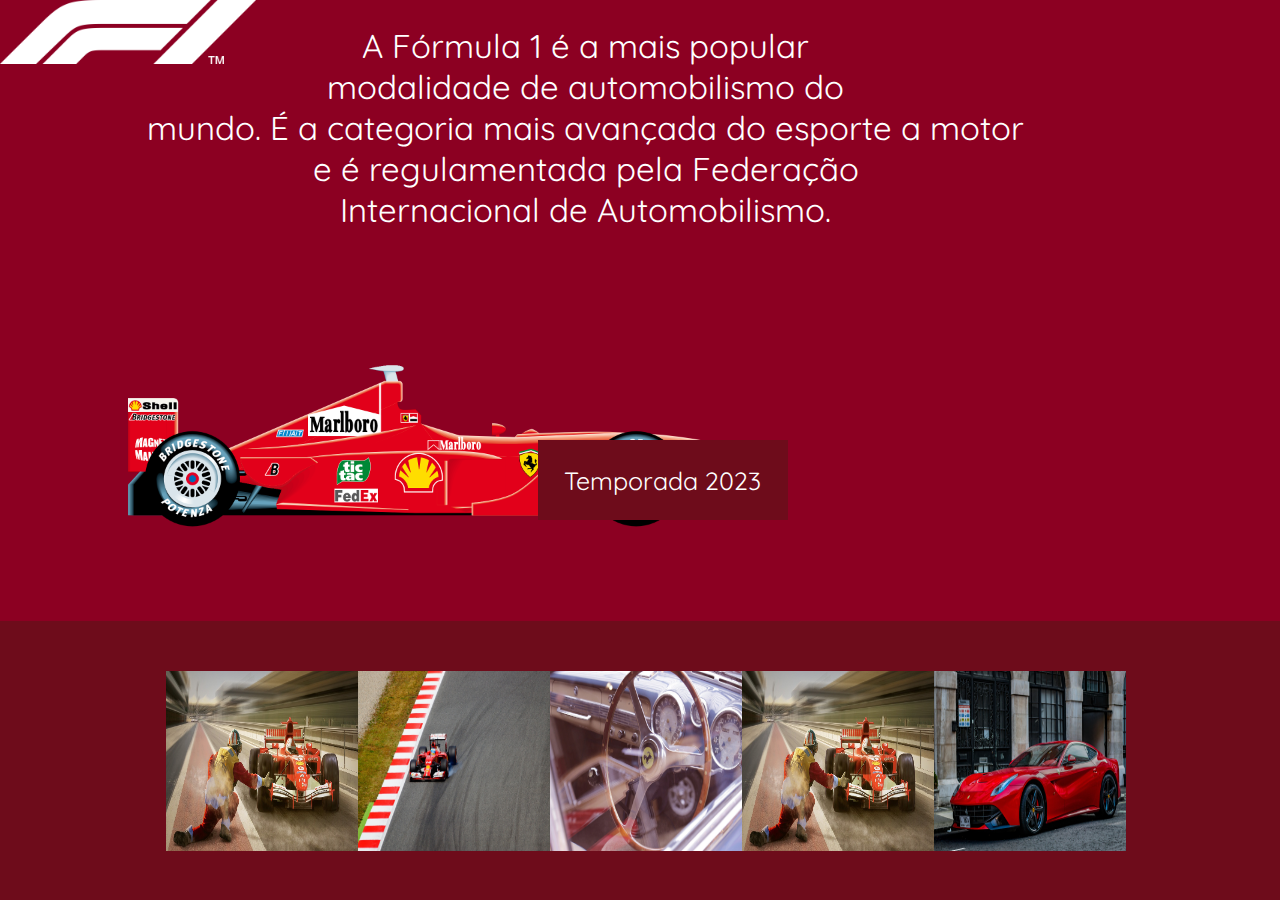
<file: index.html>
<!DOCTYPE html>
<html lang="pt-br">
<head>
    <meta charset="UTF-8">
    <meta name="viewport" content="width=device-width, initial-scale=1.0">
    <link rel="stylesheet" href="styles/styles.css">
    <link rel="Ferrari Logo" type="imagex/png" href="assets/images/ferrarilogo.ico">
    <link rel="shortcut icon" href="assets/images/iconferrari2.png" type="image/x-icon">
    <title>Ferrari</title>
</head>
<body>  
    <header>
        <figure>
            <img src="assets/images/F1_white.svg.png" alt="f1logo">
        </figure>
    </header>

    <main>
        <section class="primeira-parte">
            <figure><img src="assets/images/ferrari-96052_1920.png" alt=""></figure>
            <aside>
                <p>A Fórmula 1 é a mais popular <br>modalidade de automobilismo do<br> mundo. É a categoria mais avançada do esporte a motor<br> e é regulamentada pela Federação <br>Internacional de Automobilismo.</p>
                <button>Temporada 2023</button>
            </aside>
        </section>

        <section class="final">
            <div class="itens">
                <div class="item"><img src="assets/images/racing-3415413_1280.jpg" alt=""></div>
                <div class="item"><img src="assets/images/car-racing-1404041_1280.jpg" alt=""></div>
                <div class="item"><img src="assets/images/oldtimer-4097480_1280.jpg" alt=""></div>
                <div class="item"><img src="assets/images/racing-3415413_1280.jpg" alt=""></div>
                <div class="item"><img src="assets/images/ferrari-3090880_1280.jpg" alt=""></div>
            </div>
        </section>

        
    </main>

</body>
</html>
</file>
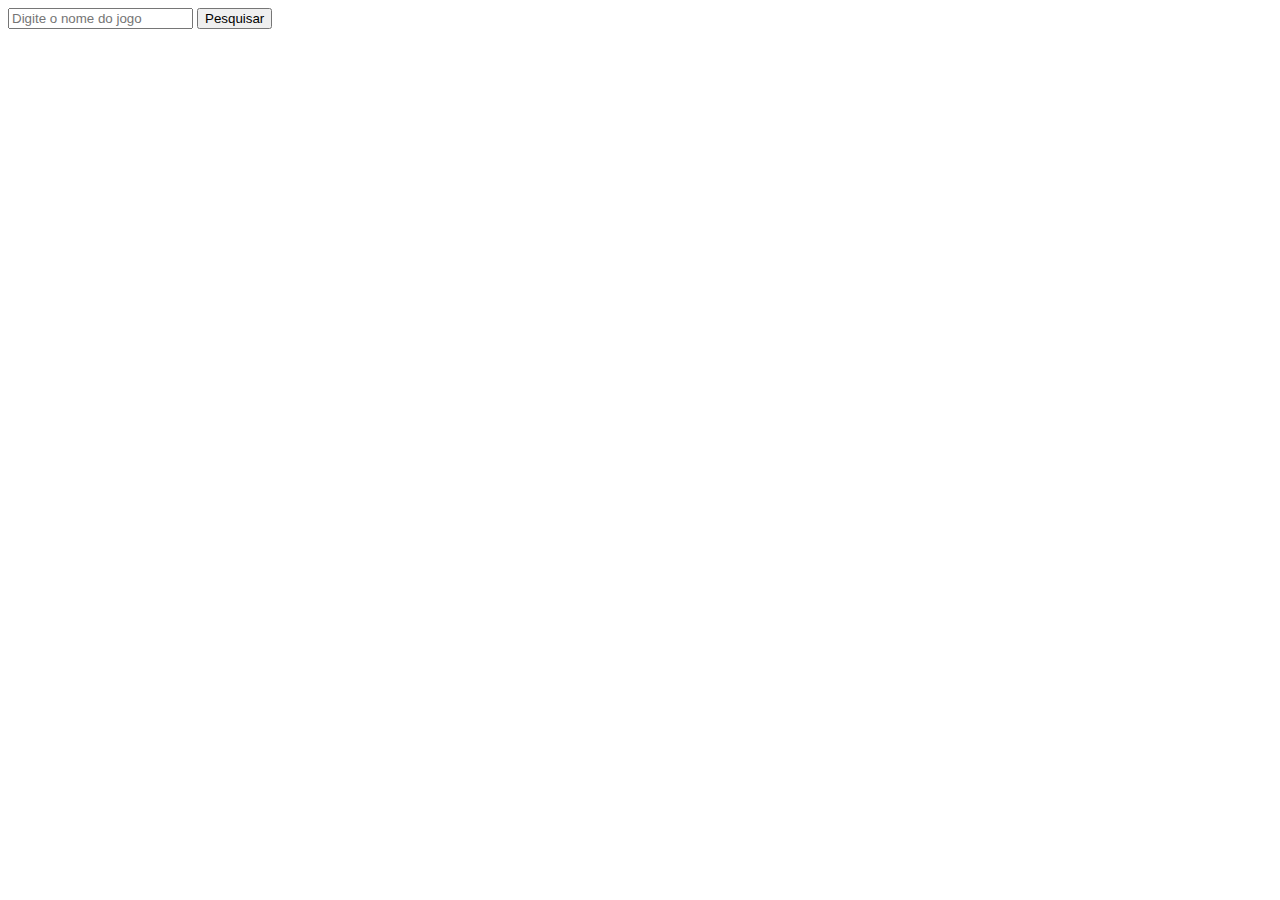
<file: Formula1-main/assets/images/Downloads/steam vermelha/Document from Arthur Gabriel.html>
<!DOCTYPE html>
<html lang="en">
<head>
    <meta charset="UTF-8">
    <meta name="viewport" content="width=device-width, initial-scale=1.0">
    <title>Document</title>
    <link rel="stylesheet" href="style.css">
</head>
<body>
    
    <div id="gameList"></div>
    <input type="text" id="searchInput" placeholder="Digite o nome do jogo">
    <button onclick="searchGames()">Pesquisar</button>
    
    <div id="searchResults"></div>
</body>
<script src="scrpit.js"></script>


</html>
</file>
<file: styles/styles.css>
@import url('https://fonts.googleapis.com/css2?family=Quicksand:wght@300;400;600&display=swap');
*{
    margin: 0;
    padding: 0;
    box-sizing: border-box;
    font-family: 'Quicksand';
}

header{
    width: 100%;
    height: 9vh;
    background-color: #8c0022;
}

header img{
    width: 10%;
}

.primeira-parte{
    width: 100%;
    height: 60vh;
    background-color: #8c0022;
}

.primeira-parte img{
    width: 50%;
    position: relative;
    bottom: -193px;
    margin-left: 15%;
}

.primeira-parte p{
    text-align: center;
    display: flex;
    justify-content: end;
    color: white;
    position: relative;
    bottom: 500px;
    margin-right: 20%;
    font-size: 22px;
}

.primeira-parte button{
    width: 200px;
    height: 50px;
    color: white;
    background-color: #6e0c1b;
    position: absolute;
    bottom: 650px;
    left: 59%;
    border: none;
    cursor: pointer;
}


.primeira-parte button:hover{
    background-color: #f00629;
    transition: 2s;
    transform: scale(1.02);
}

.final{
    height: 31vh;
    display: flex;
    align-items: center;
    justify-content: center;
    background-color: #6e0c1b;
}

.itens{
    display: flex;
    align-items: center;
    justify-content: center;
    margin-left: 1%;
}

.item{
    transition: .35s;
    cursor: pointer;
    width: 15vw;
    height: 20vh;
}

.item img{
    width: 100%;
    height: 100%;
}

.itens:hover > :not(:hover){
    opacity: .4;
    transform: scale(0.9);
}





/*Responsividade*/

@media screen and(max-width: 1680px){
    .primeira-parte img{
        width: 50%;
        position: relative;
        bottom: -245px;
        margin-left: 10%;
    }
    

    .primeira-parte p{
        text-align: center;
        display: flex;
        justify-content: end;
        color: white;
        position: relative;
        bottom: 480px;
        margin-right: 20%;
        font-size: 33px;
    }
    
    .primeira-parte button{
        width: 250px;
        height: 80px;
        color: white;
        background-color: #6e0c1b;
        position: absolute;
        bottom: 588px;
        left: 47%;
        border: none;
        cursor: pointer;
        font-size: 25px;
    }

    

}



@media screen and (max-width: 1440px){
    header{
        width: 100%;
        height: 9vh;
        background-color: #8c0022;
    }
    
    header img{
        width: 20%;
    }
    .primeira-parte img{
        width: 50%;
        position: relative;
        bottom: -205px;
        margin-left: 10%;
    }

    .primeira-parte p{
        text-align: center;
        display: flex;
        justify-content: end;
        color: white;
        position: relative;
        bottom: 380px;
        margin-right: 20%;
        font-size: 33px;
    }
    
    .primeira-parte button{
        width: 250px;
        height: 80px;
        color: white;
        background-color: #6e0c1b;
        position: absolute;
        bottom: 380px;
        left: 42%;
        border: none;
        cursor: pointer;
        font-size: 25px;
    }

    .itens{
        display: flex;
        align-items: center;
        justify-content: center;
        margin-left: 1%;
    }
    
    .item{
        transition: .35s;
        cursor: pointer;
        width: 15vw;
        height: 20vh;
    }
    
    .item img{
        width: 100%;
        height: 100%;
    }


}



@media screen and (max-width: 1024px){
    header{
        width: 100%;
        height: 9vh;
        background-color: #8c0022;
    }
    
    header img{
        width: 20%;
    }
    .primeira-parte{
        height: 91vh;
    }

    .primeira-parte img{
        width: 50%;
        position: relative;
        bottom: -400px;
        margin-left: 10%;
    }

    .primeira-parte p{
        text-align: center;
        display: flex;
        justify-content: end;
        color: white;
        position: relative;
        bottom: 200px;
        margin-right: 5%;
        font-size: 33px;
    }
    
    .primeira-parte button{
        width: 250px;
        height: 80px;
        color: white;
        background-color: #6e0c1b;
        position: absolute;
        bottom: 320px;
        left: 40%;
        border: none;
        cursor: pointer;
        font-size: 25px;
    }

    .final{
        display: none;
    }

}

@media screen and (max-width: 768px){
    header{
        width: 100%;
        height: 9vh;
        background-color: #8c0022;
    }
    
    header img{
        width: 20%;
    }
    .primeira-parte img{
        width: 40%;
        position: relative;
        bottom: -400px;
        margin-left: 10%;
    }

    .primeira-parte p{
        text-align: center;
        display: flex;
        justify-content: end;
        color: white;
        position: relative;
        bottom: 150px;
        margin-right: 1%;
        font-size: 33px;
    }
    
    .primeira-parte button{
        width: 250px;
        height: 80px;
        color: white;
        background-color: #6e0c1b;
        position: absolute;
        bottom: 170px;
        left: 34%;
        border: none;
        cursor: pointer;
        font-size: 25px;
    }

    .final{
       display: none;
    }
    
    .itens{
        display: none;
        align-items: center;
        justify-content: center;
        flex-direction: column;
    }
    
    .item{
        transition: .35s;
        cursor: pointer;
        width: 25vw;
        height: 26vh;
    }
}

@media screen and (max-width: 425px){
    header{
        width: 100%;
        height: 9vh;
        background-color: #8c0022;
        display: flex;
        align-items: center;
        justify-content: center;
    }
    
    header img{
        width: 40%;
    }
    .primeira-parte img{
        width: 50%;
        position: relative;
        bottom: -470px;
        margin-left: 22%;
    }

    .primeira-parte p{
        text-align: center;
        display: flex;
        justify-content: end;
        color: white;
        position: relative;
        bottom: 50px;
        margin-right: 1%;
        font-size: 27px;
    }
    
    .primeira-parte button{
        width: 250px;
        height: 80px;
        color: white;
        background-color: #6e0c1b;
        position: absolute;
        bottom: 688px;
        left: 20%;
        border: none;
        cursor: pointer;
        font-size: 25px;
    }
}

@media screen and (max-width: 375px){
    header{
        width: 100%;
        height: 9vh;
        background-color: #8c0022;
    }
    
    header img{
        width: 40%;
    }
    .primeira-parte img{
        width: 80%;
        position: relative;
        bottom: -875px;
        margin-left: 10%;
    }

    .primeira-parte p{
        text-align: center;
        display: flex;
        justify-content: end;
        color: white;
        position: relative;
        bottom: 50px;
        margin-right: 1%;
        font-size: 33px;
    }
    
    .primeira-parte button{
        width: 250px;
        height: 80px;
        color: white;
        background-color: #6e0c1b;
        position: absolute;
        bottom: 788px;
        left: 20%;
        border: none;
        cursor: pointer;
        font-size: 25px;
    }
}

@media screen and (max-width: 320px){
    header{
        width: 100%;
        height: 9vh;
        background-color: #8c0022;
    }
    
    header img{
        width: 40%;
    }
    .primeira-parte img{
        width: 50%;
        position: relative;
        bottom: -880px;
        margin-left: 10%;
    }

    .primeira-parte p{
        text-align: center;
        display: flex;
        justify-content: end;
        color: white;
        position: relative;
        bottom: 50px;
        margin-right: 1%;
        font-size: 20px;
    }
    
    .primeira-parte button{
        width: 100px;
        height: 80px;
        color: white;
        background-color: #6e0c1b;
        position: absolute;
        bottom: 688px;
        left: 10%;
        border: none;
        cursor: pointer;
        font-size: 25px;
    }
}




/*@media(max-width: 320px){
    header{
        width: 100%;
        height: 9vh;
        background-color: #8c0022;
    }
    
    header img{
        width: 40%;
    }
    .primeira-parte img{
        width: 50%;
        position: relative;
        bottom: -880px;
        margin-left: 10%;
    }

    .primeira-parte p{
        text-align: center;
        display: flex;
        justify-content: end;
        color: white;
        position: relative;
        bottom: 50px;
        margin-right: 1%;
        font-size: 20px;
    }
    
    .primeira-parte button{
        width: 100px;
        height: 80px;
        color: white;
        background-color: #6e0c1b;
        position: absolute;
        bottom: 688px;
        left: 10%;
        border: none;
        cursor: pointer;
        font-size: 25px;
    }
}

@media(max-width: 375px){
    header{
        width: 100%;
        height: 9vh;
        background-color: #8c0022;
    }
    
    header img{
        width: 40%;
    }
    .primeira-parte img{
        width: 80%;
        position: relative;
        bottom: -875px;
        margin-left: 10%;
    }

    .primeira-parte p{
        text-align: center;
        display: flex;
        justify-content: end;
        color: white;
        position: relative;
        bottom: 50px;
        margin-right: 1%;
        font-size: 33px;
    }
    
    .primeira-parte button{
        width: 250px;
        height: 80px;
        color: white;
        background-color: #6e0c1b;
        position: absolute;
        bottom: 788px;
        left: 20%;
        border: none;
        cursor: pointer;
        font-size: 25px;
    }
}

@media(max-width: 425px){
    header{
        width: 100%;
        height: 9vh;
        background-color: #8c0022;
        display: flex;
        align-items: center;
        justify-content: center;
    }
    
    header img{
        width: 40%;
    }
    .primeira-parte img{
        width: 50%;
        position: relative;
        bottom: -470px;
        margin-left: 22%;
    }

    .primeira-parte p{
        text-align: center;
        display: flex;
        justify-content: end;
        color: white;
        position: relative;
        bottom: 50px;
        margin-right: 1%;
        font-size: 27px;
    }
    
    .primeira-parte button{
        width: 250px;
        height: 80px;
        color: white;
        background-color: #6e0c1b;
        position: absolute;
        bottom: 688px;
        left: 20%;
        border: none;
        cursor: pointer;
        font-size: 25px;
    }
}

@media(max-width: 768px){
    header{
        width: 100%;
        height: 9vh;
        background-color: #8c0022;
    }
    
    header img{
        width: 20%;
    }
    .primeira-parte img{
        width: 40%;
        position: relative;
        bottom: -400px;
        margin-left: 10%;
    }

    .primeira-parte p{
        text-align: center;
        display: flex;
        justify-content: end;
        color: white;
        position: relative;
        bottom: 150px;
        margin-right: 1%;
        font-size: 33px;
    }
    
    .primeira-parte button{
        width: 250px;
        height: 80px;
        color: white;
        background-color: #6e0c1b;
        position: absolute;
        bottom: 170px;
        left: 34%;
        border: none;
        cursor: pointer;
        font-size: 25px;
    }

    .final{
       display: none;
    }
    
    .itens{
        display: none;
        align-items: center;
        justify-content: center;
        flex-direction: column;
    }
    
    .item{
        transition: .35s;
        cursor: pointer;
        width: 25vw;
        height: 26vh;
    }
}

@media(max-width: 1024px){
    header{
        width: 100%;
        height: 9vh;
        background-color: #8c0022;
    }
    
    header img{
        width: 20%;
    }
    .primeira-parte{
        height: 91vh;
    }

    .primeira-parte img{
        width: 50%;
        position: relative;
        bottom: -400px;
        margin-left: 10%;
    }

    .primeira-parte p{
        text-align: center;
        display: flex;
        justify-content: end;
        color: white;
        position: relative;
        bottom: 200px;
        margin-right: 5%;
        font-size: 33px;
    }
    
    .primeira-parte button{
        width: 250px;
        height: 80px;
        color: white;
        background-color: #6e0c1b;
        position: absolute;
        bottom: 320px;
        left: 40%;
        border: none;
        cursor: pointer;
        font-size: 25px;
    }

    .final{
        display: none;
    }

}

@media(max-width: 1440px){
    header{
        width: 100%;
        height: 9vh;
        background-color: #8c0022;
    }
    
    header img{
        width: 20%;
    }
    .primeira-parte img{
        width: 50%;
        position: relative;
        bottom: -205px;
        margin-left: 10%;
    }

    .primeira-parte p{
        text-align: center;
        display: flex;
        justify-content: end;
        color: white;
        position: relative;
        bottom: 400px;
        margin-right: 20%;
        font-size: 33px;
    }
    
    .primeira-parte button{
        width: 250px;
        height: 80px;
        color: white;
        background-color: #6e0c1b;
        position: absolute;
        bottom: 440px;
        left: 42%;
        border: none;
        cursor: pointer;
        font-size: 25px;
    }

    .itens{
        display: flex;
        align-items: center;
        justify-content: center;
        margin-left: 1%;
    }
    
    .item{
        transition: .35s;
        cursor: pointer;
        width: 15vw;
        height: 20vh;
    }
    
    .item img{
        width: 100%;
        height: 100%;
    }


}

@media(max-width: 1680px){
    .primeira-parte img{
        width: 50%;
        position: relative;
        bottom: -245px;
        margin-left: 10%;
    }
    

    .primeira-parte p{
        text-align: center;
        display: flex;
        justify-content: end;
        color: white;
        position: relative;
        bottom: 480px;
        margin-right: 20%;
        font-size: 33px;
    }
    
    .primeira-parte button{
        width: 250px;
        height: 80px;
        color: white;
        background-color: #6e0c1b;
        position: absolute;
        bottom: 588px;
        left: 47%;
        border: none;
        cursor: pointer;
        font-size: 25px;
    }

    

}

@media(min-width: 1921px) and (max-width: 2560px){
    .primeira-parte img{
        width: 50%;
        position: relative;
        bottom: -105px;
        margin-left: 10%;
    }

    .primeira-parte p{
        text-align: center;
        display: flex;
        justify-content: end;
        color: white;
        position: relative;
        bottom: 650px;
        margin-right: 20%;
        font-size: 33px;
    }
    
    .primeira-parte button{
        width: 250px;
        height: 80px;
        color: white;
        background-color: #6e0c1b;
        position: absolute;
        bottom: 588px;
        left: 57%;
        border: none;
        cursor: pointer;
        font-size: 25px;
    }

    .itens{
        display: flex;
        align-items: center;
        justify-content: center;
        margin-left: 1%;
    }

    .itens img{
        width: 100%;
        height: 100%;
    }
    
    .item{
        transition: .35s;
        cursor: pointer;
        width: 15vw;
        height: 20vh;
        margin-left: 2%;
    }

    .final{
        height: 31vh;
        display: flex;
        align-items: center;
        justify-content: center;
    }
    

    
    
    
}*/
</file>
<file: Formula1-main/assets/images/Downloads/steam vermelha/style.css>
p{
    color: red;
    display: flex;
    justify-content: center;

}
</file>
